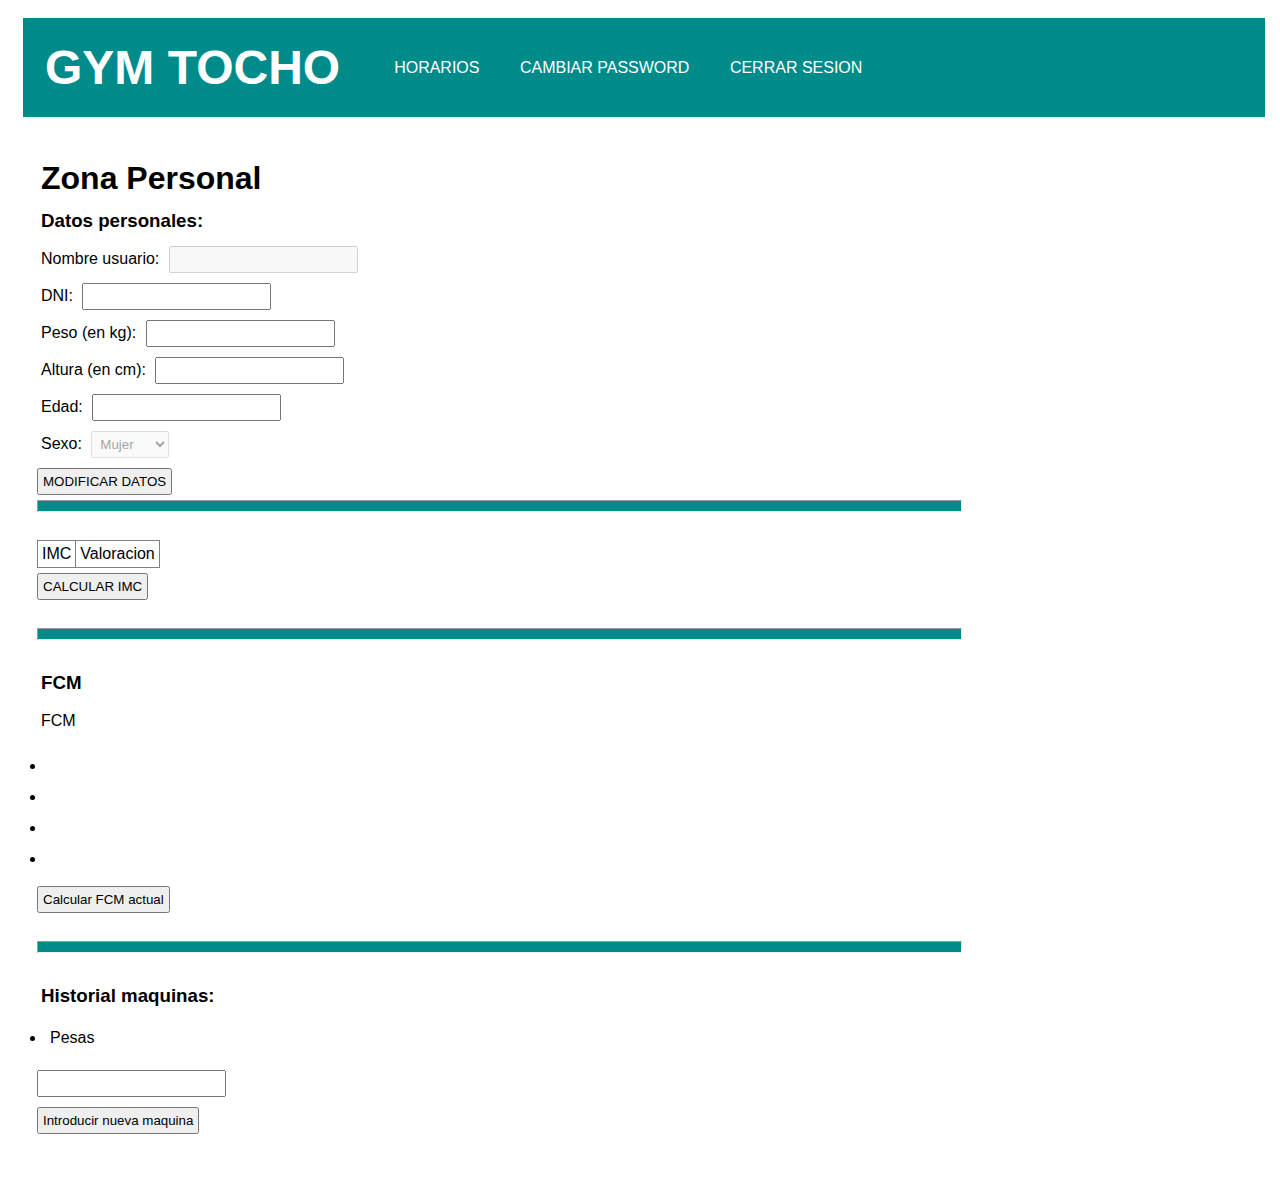
<file: cliente/clientePage.html>
<!DOCTYPE html>
<html>
<head>
	<title>Zona personal del cliente</title>
	<link rel="stylesheet" type="text/css" href="../styles/styles.css"></link>
	<script type="text/javascript" src="../classes/Usuarios.js"></script>
	<script defer src="cliente.js"></script>
</head>
<body>
	<header>
		<div id="cabecera">
            <header>
                <h2>GYM TOCHO</h2>
            </header>
            <nav>
                <ul>
                    <li><a href="../horario/horario.html">HORARIOS</a></li>
                    <li><a href="../login/password.html">CAMBIAR PASSWORD</a></li>
                    <li><a href="../login/login.html">CERRAR SESION</a></li>
                </ul>
            </nav>
        </div>
	</header>
	<div id="main">
		<h1>Zona Personal</h1>
		<h3>Datos personales: </h3>
		<label>
			Nombre usuario: 
			<input type="text" name="name" id="inputName" disabled>
		</label>
		<br>
		<label>
			DNI: 
			<input type="text" name="dni" id="inputDNI">
		</label>
		<br>
		<label>
			Peso (en kg): 
			<input type="number" name="peso" id="inputPeso">
		</label>
		<br>
		<label>
			Altura (en cm): 
			<input type="number" name="altura" id="inputAltura">
		</label>
		<br>
		<label>
			Edad: 
			<input type="number" name="edad" id="inputEdad">
		</label>
		<br>
		<label>
			Sexo:
			<select name="sexo" id="sexo" disabled>
				<option value="mujer">Mujer</option>
				<option value="hombre">Hombre</option>
			</select>
		</label>
		<button onclick="modificarDatosPersonales()">MODIFICAR DATOS</button>
		<hr>
		<label id="labelIMC">
			<!-- Lo creamos desde JS
			Historial IMC: 
			<table id="historialImc">												
			</table>
			<button onclick="calcularIMC()">Calcular IMC actual</button>-->
		</label>
		<hr>
		<label>
			<h3>FCM</h3>
			<p id="fcm">FCM</p>
			<ul>
				<li id="recuperacion"></li>
				<li id="aerobica"></li>
				<li id="anaerobica"></li>
				<li id="danger"></li>
			</ul>
			<button onclick="calcularFCM()">Calcular FCM actual</button>
		</label>
		<hr>
		<label>
			<h3>Historial maquinas:</h3>
			<ul id="listadoMaquinas">
				<li>Pesas</li>
			</ul>		
			<input type="text" name="name" id="inputMaquinas">
			<button onclick="introducirMaquina()">Introducir nueva maquina</button>
		</label>


	</div>
</body>
</html>
</file>
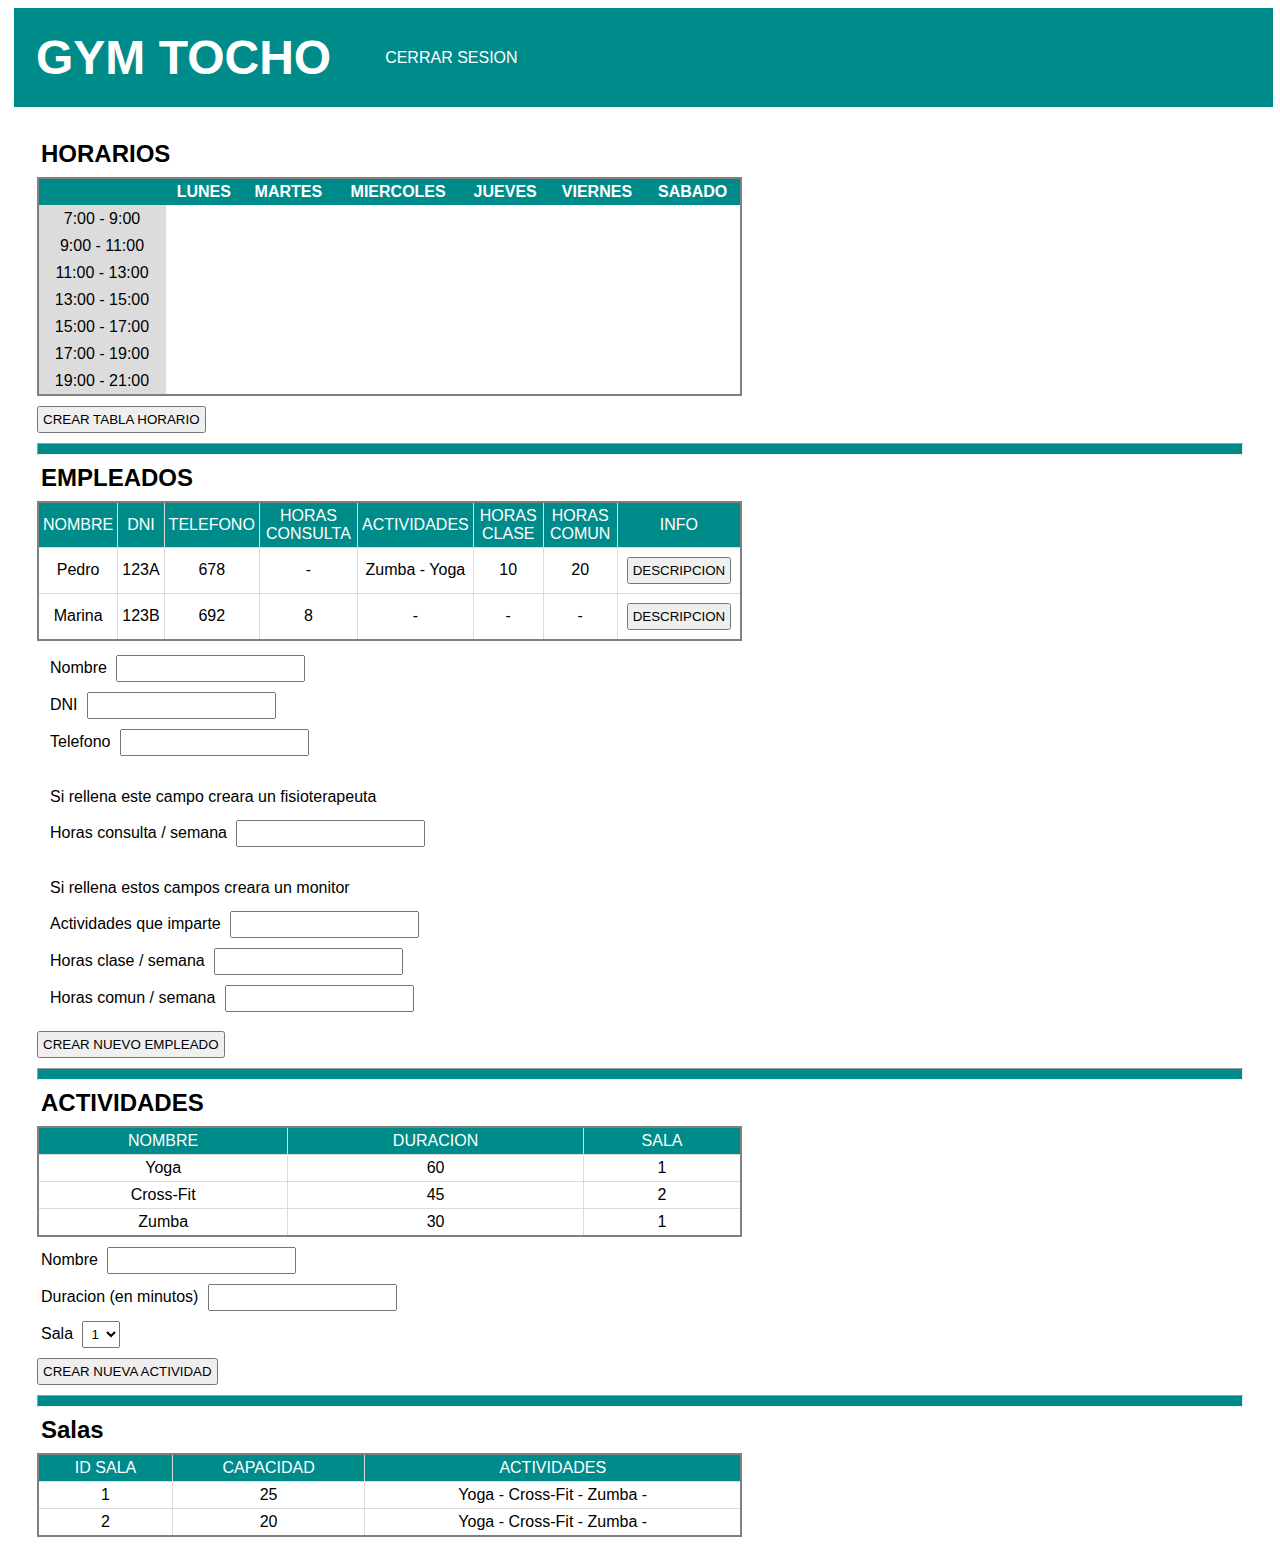
<file: gestor/gestorPage.html>
<!DOCTYPE html>
<html>
<head>
	<link rel="stylesheet" type="text/css" href="../horario/horario.css">
	<script type="text/javascript" src="../classes/Usuarios.js"></script>
	<script type="text/javascript" src="../classes/Empleados.js"></script>
	<script type="text/javascript" src="../classes/Actividad.js"></script>
	<script type="text/javascript" src="../classes/Sala.js"></script>
	<script type="text/javascript" src="gestor.js"></script>
	<title></title>
</head>
<body>
	<div id="cabecera">
		<header>
			<h2>GYM TOCHO</h2>
		</header>
		<nav>
			<ul>                	                    
				<li><a href="../login/login.html">CERRAR SESION</a></li>
			</ul>
		</nav>
	</div>
	<div id="main">
		<h2>HORARIOS</h2>
		<table id="horario">
			<tr>
				<th> </th>
				<th>LUNES</th>
				<th>MARTES</th>
				<th>MIERCOLES</th>
				<th>JUEVES</th>
				<th>VIERNES</th>
				<th>SABADO</th>
			</tr>
			<tr id="0">
				<td>7:00 - 9:00</td>
			</tr>
			<tr id="1">
				<td>9:00 - 11:00</td>
			</tr>
			<tr id="2">
				<td>11:00 - 13:00</td>
			</tr>
			<tr id="3">
				<td>13:00 - 15:00</td>
			</tr>
			<tr id="4">
				<td>15:00 - 17:00</td>
			</tr>
			<tr id="5">
				<td>17:00 - 19:00</td>
			</tr>
			<tr id="6">
				<td>19:00 - 21:00</td>
			</tr>
		</table>
		<button onclick="crearHorario()">CREAR TABLA HORARIO</button>
		<hr>
		<h2>EMPLEADOS</h2>
		<table id="tablaEmpleados">
			<tr>				
				<td>NOMBRE</td>
				<td>DNI</td>
				<td>TELEFONO</td>
				<td>HORAS CONSULTA</td>
				<td>ACTIVIDADES</td>
				<td>HORAS CLASE</td>
				<td>HORAS COMUN</td>
				<td>INFO</td>
			</tr>
		</table>		
		<div id="formEmpleado">
			<label>
				Nombre
				<input type="text" name="nombreEmpleado" id="inputNombreEmpleado">
			</label>
			<br>
			<label>
				DNI
				<input type="text" name="dniEmpleado" id="inputDniEmpleado">
			</label>
			<br>
			<label>
				Telefono
				<input type="number" name="telefono" id="inputTelefono">
			</label>
			<br>
			<br>
			<p>Si rellena este campo creara un fisioterapeuta</p>
			<label>
				Horas consulta / semana
				<input type="number" name="horasConsulta" id="inputHorasConsulta">
			</label>
			<br>
			<br>
			<p>Si rellena estos campos creara un monitor</p>			
			<label>
				Actividades que imparte
				<input type="text" name="actividades" id="inputActividades"><!--Deberia hacerse de otra forma, una tabla o algo asi pero simplifico de esta manera-->
			</label>
			<br>
			<label>
				Horas clase / semana
				<input type="text" name="horasClase" id="inputHorasClase">
			</label>
			<br>
			<label>
				Horas comun / semana
				<input type="text" name="horasComun" id="inputHorasComun">
			</label>
			<br>

		</div>
		<button onclick="crearEmpleado()">CREAR NUEVO EMPLEADO</button>
		<hr>
		<!--Crear actividad-->
		<h2>ACTIVIDADES</h2>
		<table id="actividades">
			<tr>
				<td>NOMBRE</td>
				<td>DURACION</td>
				<td>SALA</td>
			</tr>
		</table>		
		<label>
			Nombre
			<input type="text" name="nombreActividad" id="nombreActividad">
		</label>
		<br>
		<label>
			Duracion (en minutos)
			<input type="number" name="duracion" id="duracion">
		</label>
		<br>
		<label>
			Sala
			<select id="selectorSala"></select>
		</label>
		<br>
		<button onclick="crearActividad()">CREAR NUEVA ACTIVIDAD</button>
		<hr>
		<h2>Salas</h2>
		<table id="salas">
			<tr>
				<td>ID SALA</td>
				<td>CAPACIDAD</td>
				<td>ACTIVIDADES</td>
			</tr>
		</table>
	</div>
</body>
</html>
</file>
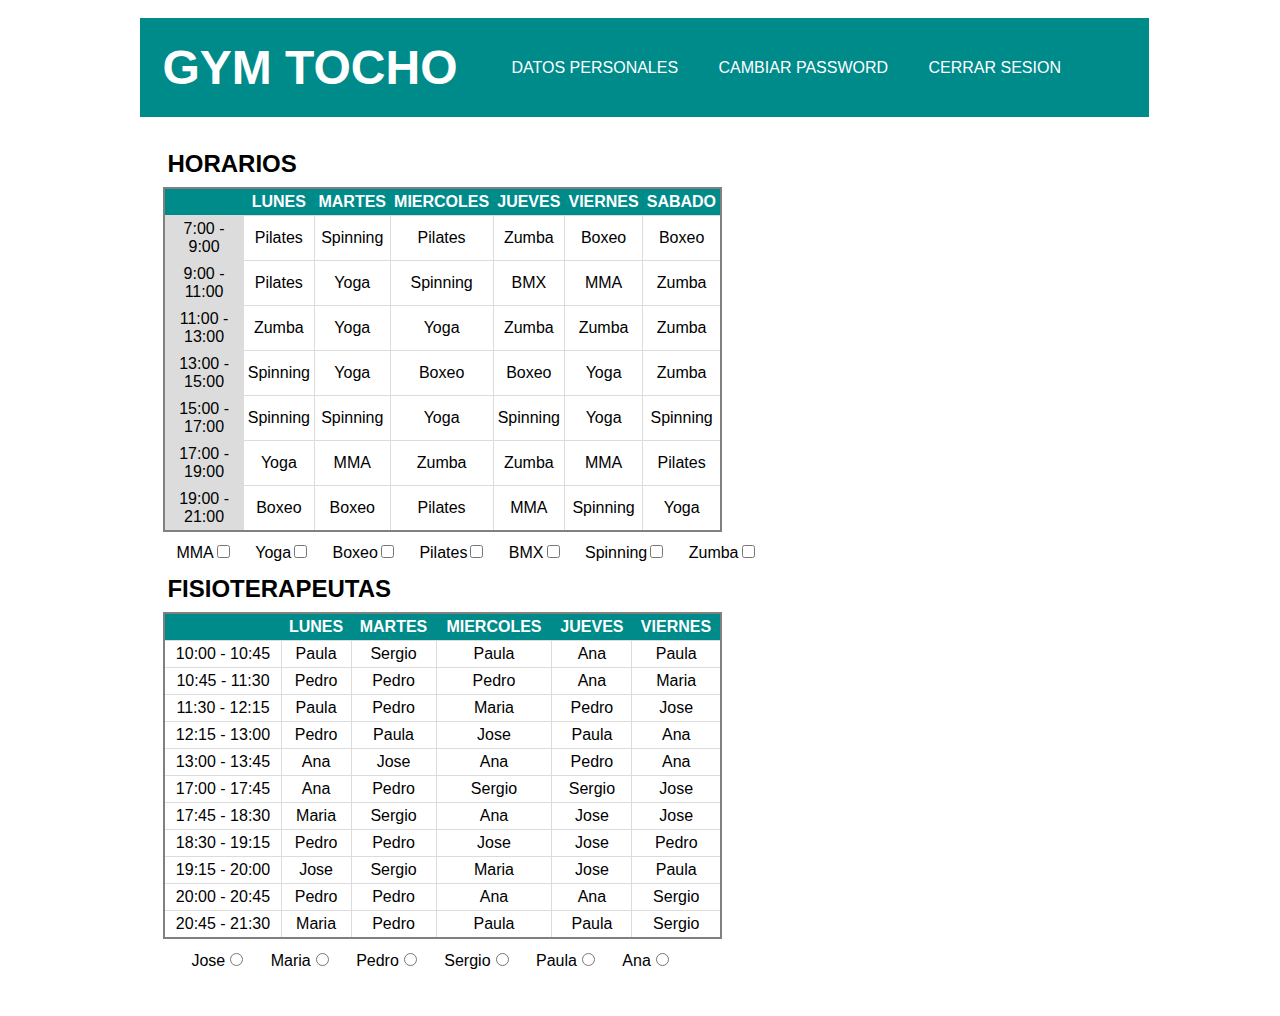
<file: horario/horario.html>
<!DOCTYPE html>

<head>
    <meta charset="utf-8">
    <title>Horario</title>
    <link defer rel="stylesheet" type="text/css" href="horario.css">
</head>

<body>
    <div id="contenido">
        <div id="cabecera">
            <header>
                <h2>GYM TOCHO</h2>
            </header>
            <nav>
                <ul>                    
                    <li><a href="../cliente/clientePage.html">DATOS PERSONALES</a></li>                  
                    <li><a href="../login/password.html">CAMBIAR PASSWORD</a></li>
                    <li><a href="../login/login.html">CERRAR SESION</a></li>
                </ul>
            </nav>
        </div>
        <div id="main">
            <h2>HORARIOS</h2>
            <table id="horario">
                <tr>
                    <th> </th>
                    <th>LUNES</th>
                    <th>MARTES</th>
                    <th>MIERCOLES</th>
                    <th>JUEVES</th>
                    <th>VIERNES</th>
                    <th>SABADO</th>
                </tr>
                <tr id="0">
                    <td>7:00 - 9:00</td>
                </tr>
                <tr id="1">
                    <td>9:00 - 11:00</td>
                </tr>
                <tr id="2">
                    <td>11:00 - 13:00</td>
                </tr>
                <tr id="3">
                    <td>13:00 - 15:00</td>
                </tr>
                <tr id="4">
                    <td>15:00 - 17:00</td>
                </tr>
                <tr id="5">
                    <td>17:00 - 19:00</td>
                </tr>
                <tr id="6">
                    <td>19:00 - 21:00</td>
                </tr>
            </table>
            <div id="checksActividades">
                <label>MMA<input type="checkbox" id="MMA" value="MMA"
                        onchange="clickarActividad(this)"></label>
                <label>Yoga<input type="checkbox" id="Yoga" value="Yoga" onchange="clickarActividad(this)"></label>
                <label>Boxeo<input type="checkbox" id="Boxeo" value="Boxeo" onchange="clickarActividad(this)"></label>
                <label>Pilates<input type="checkbox" id="Pilates" value="Pilates" onchange="clickarActividad(this)"></label>
                <label>BMX<input type="checkbox" id="BMX" value="BMX"
                        onchange="clickarActividad(this)"></label>
                <label>Spinning<input type="checkbox" id="Spinning" value="Spinning"
                        onchange="clickarActividad(this)"></label>
                <label>Zumba<input type="checkbox" id="Zumba" value="Zumba" onchange="clickarActividad(this)"></label>
            </div>
            <h2>FISIOTERAPEUTAS</h2>
            <table id="horarioFisios">
                <tr>
                    <th> </th>
                    <th>LUNES</th>
                    <th>MARTES</th>
                    <th>MIERCOLES</th>
                    <th>JUEVES</th>
                    <th>VIERNES</th>
                </tr>
                <tr>
                    <td>10:00 - 10:45</td>
                </tr>
                <tr>
                    <td>10:45 - 11:30</td>
                </tr>
                <tr>
                    <td>11:30 - 12:15</td>
                </tr>
                <tr>
                    <td>12:15 - 13:00</td>
                </tr>
                <tr>
                    <td>13:00 - 13:45</td>
                </tr>
                <tr>
                    <td>17:00 - 17:45</td>
                </tr>
                <tr>
                    <td>17:45 - 18:30</td>
                </tr>
                <tr>
                    <td>18:30 - 19:15</td>
                </tr>
                <tr>
                    <td>19:15 - 20:00</td>
                </tr>
                <tr>
                    <td>20:00 - 20:45</td>
                </tr>
                <tr>
                    <td>20:45 - 21:30</td>
                </tr>
            </table>
            <div id="radioFisios">
                <label>Jose<input type="radio" value="Jose" name="fisio" onchange="escogerFisio(this)"></label>
                <label>Maria<input type="radio" value="Maria" name="fisio" onchange="escogerFisio(this)"></label>
                <label>Pedro<input type="radio" value="Pedro" name="fisio" onchange="escogerFisio(this)"></label>
                <label>Sergio<input type="radio" value="Sergio" name="fisio" onchange="escogerFisio(this)"></label>
                <label>Paula<input type="radio" value="Paula" name="fisio" onchange="escogerFisio(this)"></label>
                <label>Ana<input type="radio" value="Ana" name="fisio" onchange="escogerFisio(this)"></label>
            </div>
        </div>
    </div>
</body>
<script type="text/javascript" src="horario.js"></script>

</html>
</file>
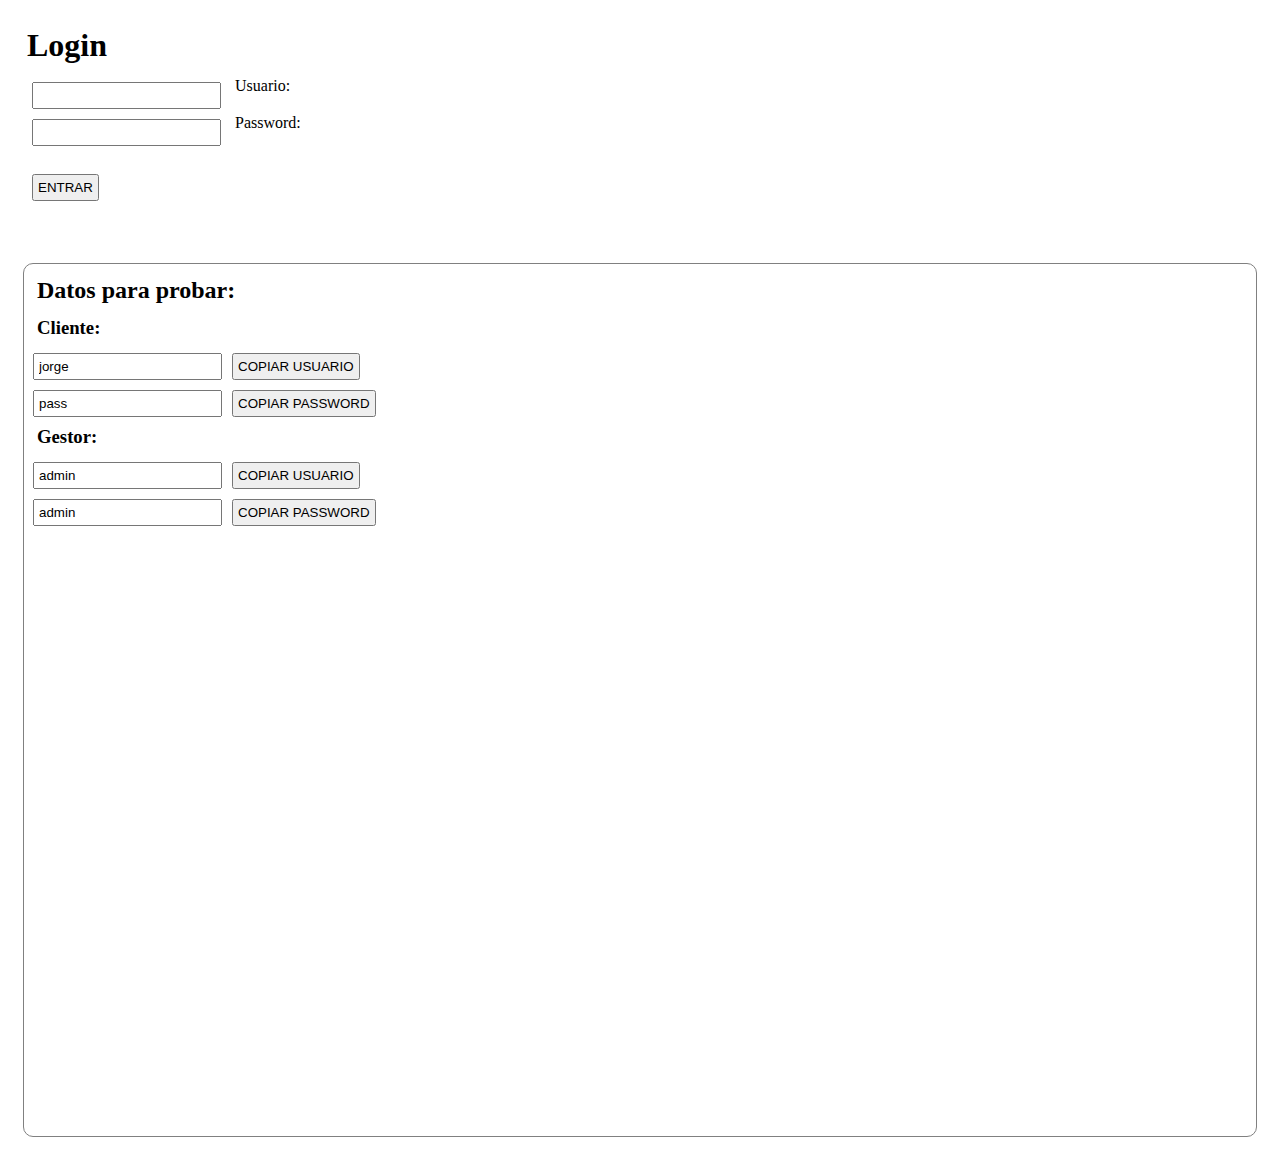
<file: login/login.html>
<html>
	<head>
		<meta charset="utf-8">		
		<script type="text/javascript" src="../classes/Usuarios.js"></script>
		<script defer src="login.js"></script>
		<style>
			* {
				margin: 5px;
				padding: 4px;
			}

			h3, br , div{
				clear: both;				
			}		
			input, button{
				float: left;				
			}
			div#segundo {
				border: 1px solid gray; 
				border-radius: 10px;
				margin-top: 90px;
				height: 100%;
			}
			
		</style>
	</head>
	<body>
		<h1>Login</h1>
		<div id="formLogin">
			<label> Usuario: <input type="text" name="user" id="user"></label><br>
			<label> Password: <input type="password" name="pass" id="pass"></label><br>
			<p style="color: red; font-weight: bold;" id="error"></p>
			<button onclick="checkLogin()">ENTRAR</button>			
		</div>
		<div id="segundo">
			<h2>Datos para probar: </h2>
			<h3>Cliente:</h3>					
			<input id="input" type="text" value="jorge" readonly="true"><button onclick="copiarTexto(this)">COPIAR USUARIO</button>
			<br>
			<input id="input" type="text" value="pass" readonly="true"><button onclick="copiarTexto(this)">COPIAR PASSWORD</button>
			<h3>Gestor:</h3>
			<input id="input" type="text" value="admin" readonly="true"><button onclick="copiarTexto(this)">COPIAR USUARIO</button>
			<br>
			<input id="input" type="text" value="admin" readonly="true"><button onclick="copiarTexto(this)">COPIAR PASSWORD</button>
		</div>
	</body>
</html>
</file>
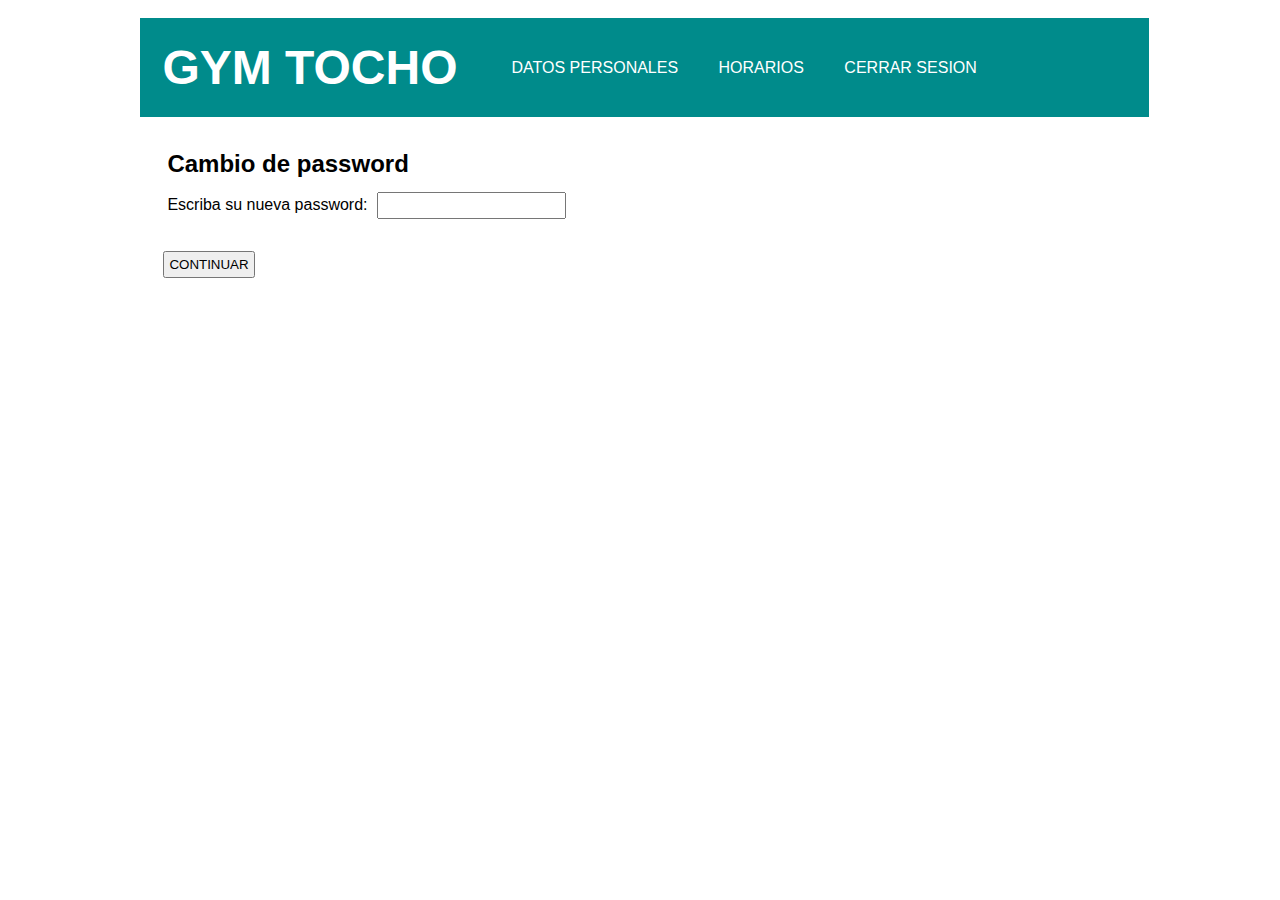
<file: login/password.html>
<!DOCTYPE html>
<html>

<head>
    <meta charset="utf-8">
    <title>Cambio password</title>
    <link rel="stylesheet" type="text/css" href="../styles/styles.css">
    <script type="text/javascript" src="password.js"></script>
</head>

<body>
    <div id="contenido">
        <div id="cabecera">
            <header>
                <h2>GYM TOCHO</h2>
            </header>
            <nav>
                <ul>
                    <li><a href="../cliente/clientePage.html">DATOS PERSONALES</a></li>
                    <li><a href="../horario/horario.html">HORARIOS</a></li>
                    <li><a href="../login/login.html">CERRAR SESION</a></li>                    
                </ul>
            </nav>
        </div>
        <div id="main">
            <h2>Cambio de password</h2>
            <label>
                Escriba su nueva password: <input type="password" id="pass" name="pass" minlength="8" maxlength="16">
            </label>
            <p style="color: red; font-weight: bold;" id="error"></p>
            <button onclick="validarPassword()">CONTINUAR</button>
        </div>
    </div>
</body>

</html>
</file>
<file: styles/styles.css>
body *{
	margin: 5px;
	padding: 4px;
	font-family: "Candara", Helvetica, sans-serif;
}

#contenido{
	width: 80%;
	margin: 0 auto;
}

#main{
	width: 74%;
	margin: 20px;
}

#main p, input{
	display: inline-block;
}

#main p{
	width: 45%;
	margin-right: 8px;
}

#main button{
	display: block;
}

/*ESTILOS LINKS*/
a {
	color: white;
	font-size: 1em;
	text-decoration: none; 	
}

.activo{
	font-weight: bold;
	text-decoration: underline;
}

a:hover{
	font-weight: bold;
	text-decoration: underline;
}

#cabecera {
	margin: 6px;
	padding: 4px;
	width: 99%;
	background-color: darkcyan;
	display: flex;
}

/*Titulo*/
header h2{
	width: 100%;
	font-family: "Garamond", Helvetica, sans-serif; /*Fuente personalizada*/
	font-weight: bold;
	font-size: 3em;
	color: white;
	vertical-align: center;
}

nav li{
	display: inline-block;
	list-style-type: none;
	margin-top: 15px;
}

hr{
	background-color: darkcyan;
	height: 2px;
}

table tr, td{
	border: 1px solid gray;
}


table {
	border-collapse: collapse;
}
</file>
<file: horario/horario.css>
body *{
	margin: 5px;
	padding: 4px;
	font-family: "Candara", Helvetica, sans-serif;
}

#contenido{
	margin: 0 auto;
	width: 80%;
}

/*ESTILOS LINKS*/
a {
	color: white;
	font-size: 1em;
	text-decoration: none; 	
}

.activo{
	font-weight: bold;
	text-decoration: underline;
}

a:hover{
	font-weight: bold;
	text-decoration: underline;
}

#cabecera {
	margin: 6px;
	padding: 4px;
	width: 99%;
	background-color:darkcyan;
	display: flex;
}

/*Titulo*/
header h2{
	width: 100%;
	font-family: "Garamond", Helvetica, sans-serif; /*Fuente personalizada*/
	font-weight: bold;
	font-size: 3em;
	color: white;
	vertical-align: center;
}

nav li{
	display: inline-block;
	list-style-type: none;
	margin-top: 15px;
}

table{
	border-spacing: 12px;
	border-collapse: collapse;
	border: 2px solid grey;
	width: 58%;
}

td{
    text-align: center;
    border: 1px solid gainsboro;
}

table tr:first-child{
	background-color: darkcyan;
	color: white;
}

#horario tr td:first-child{
	background-color: gainsboro;
}

#checksActividades input{
	margin: 3px;
	margin-top: 4px;
	padding: 3px;
}

#radioFisios{
	margin-left: 20px;
}

.marcado{
	background-color: #aec6Ef;
}

.desmarcado{
	background-color: default;
}

#main{
	margin: 20px;
}

hr{
	background-color: darkcyan;
	height: 2px;
}
</file>
